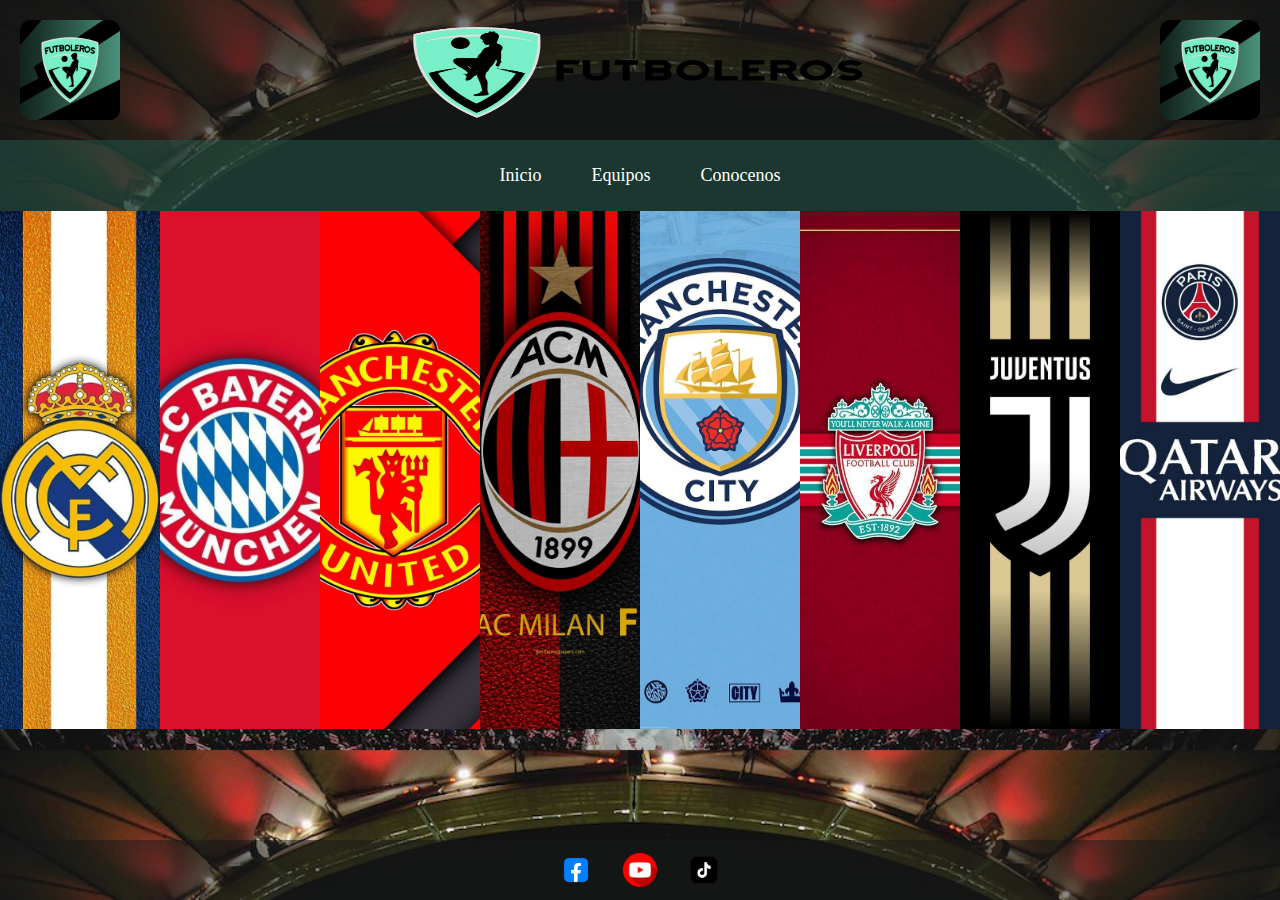
<file: pagina1.html>
<!DOCTYPE html>
<html lang="es">
<head>
    <meta charset="UTF-8">
    <meta name="viewport" content="width=device-width, initial-scale=1.0">
    <title>Futboleros</title>
    <link rel="stylesheet" href="CSS/pagina1.css">
</head>
<body>

    <div class="contenedor">
        <img style="border-radius: 10px;" src="images/logo1.jpg" alt="" width="100px">
        <img style="border-radius: 10px;" src="images/logo.png" alt="" width="500px" height="100px" >
        <img style="border-radius: 10px;" src="images/logo1.jpg" alt="" width="100px">
        </div>
    
        <div class="navegacion">
            <nav class="navbar">
                <a href="index.html">Inicio</a>
                <a href="pagina1.html">Equipos</a>
                <a href="pagina2.html">Conocenos</a>
            </nav>
        </div>

        <section class="equipos">
            <img src="images/realmadrid.jpg" alt="REAL MADRID">
            <img src="images/bayern.jpg" alt="BAYERN MUNICH">
            <img src="images/united.jpg" alt="MANCHESTER UNITED">
            <img src="images/milan.jpg" alt="MILAN">
            <img src="images/city.jpg" alt="MANCHESTER CITY">
            <img src="images/liverpool.jpg" alt="LIVERPOOL">
            <img src="images/juventus.jpg" alt="JUVENTUS">
            <img src="images/PARIS.jpg" alt="PARIS SAINT GERMANIN">
        </section>
    
        <footer>
            <div>
                <a href="https://www.facebook.com/FutbolerosGuate/?locale=es_LA" target="_blank" class="icon">
                    <img src="images/facebook.webp" alt="Facebook">
                </a>
                <a href="https://www.youtube.com/watch?v=ZKPFqPUsMvw&list=PLrFkZrRQk9nnkgxjOdlDGK0q3d67xLu-C" target="_blank" class="icon">
                    <img src="images/youtube.webp" alt="YouTube">
                </a>
                <a href="https://www.tiktok.com/@elefutbol/video/7331097331271470368?lang=es" target="_blank" class="icon">
                    <img src="images/tiktoik.webp" alt="Tiktok">
                </a>
    </footer>
</body>
</html>
</file>
<file: CSS/pagina1.css>
/*encabezado*/
.contenedor {
    display: grid;
    grid-template-columns: auto auto auto;
    gap: 20px;
    justify-content: space-between;
    background-color: rgba(21, 23, 23, 0.6);
    padding: 20px;
}


/*navegacion*/
* {
    margin: 0;
    padding: 0;
    box-sizing: border-box;
}

.navbar {
    background-color: rgba(30, 65, 56, 0.8);
    padding: 15px;
    display: flex;
    justify-content: center;
    gap: 20px;
}
.navbar a {
    color: white;
    text-decoration: none;
    font-size: 18px;
    padding: 10px 15px;
    transition: background 0.3s, transform 0.2s;
}
.navbar a:hover {
    background-color: #35483d;
    border-radius: 5px;
    transform: scale(1.1);
}

body {
    background-image: url(../images/estadio.jpg);
    background-size: cover;
}


/*equipos*/
.equipos {
    display: flex;
    width: 100%;
    height: 518px; 
    margin: 0;
    }
    
    .equipos a {
    text-decoration: none; 
    }
    
    .equipos img {
    width: 0px; 
    flex-grow: 60; 
    object-fit: cover; 
    opacity: 1; 
    transition: width 0.3s, opacity 0.3s; 
    }
    
    .equipos img:hover {
    width: 300px; 
    opacity: 1; 
    }


/*iconos*/
.icon {
    display: inline-block; 
    margin: 10px; 
    transition: transform 0.6s; 
    width: 40px; 
    height: 40px; 
    }
    
    .icon img {
    width: 40px; 
    height: 40px; 
    }
    
    .icon:hover {
    transform: scale(0.4); 
    }


/*footer*/
footer {
    background-color: rgba(21, 23, 23, 0.5); /* Changed to semi-transparent */
    text-align: center;
    position: fixed;
    bottom: 0;
    width: 100%;
}
</file>
